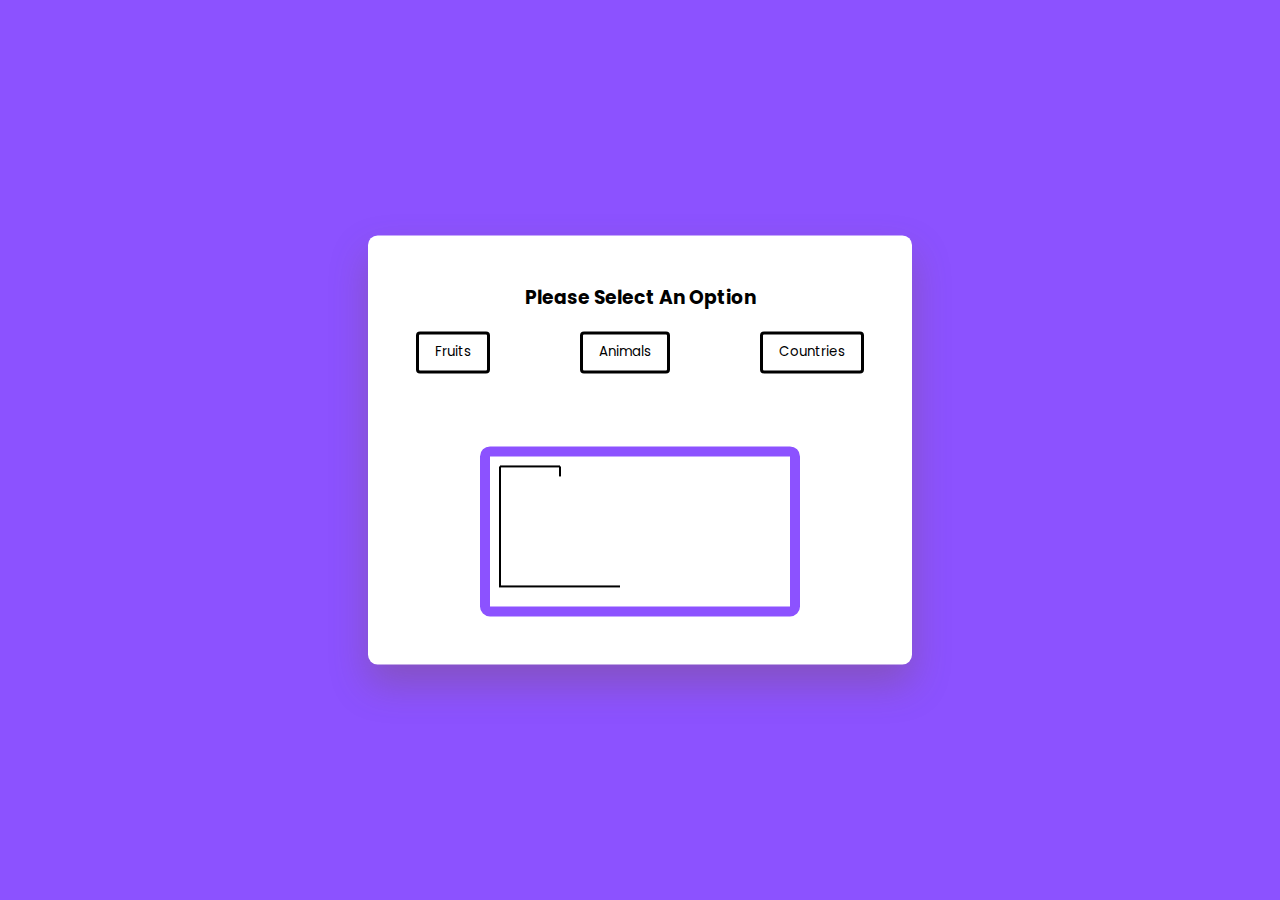
<file: hangman/templates/hangman/index.html>
<!DOCTYPE html>
<html lang="en">
  <head>
    <meta name="viewport" content="width=device-width, initial-scale=1.0" />
    <title>Hangman</title>
    <!-- Google Fonts -->
    <link
      href="https://fonts.googleapis.com/css2?family=Poppins:wght@400;600&display=swap"
      rel="stylesheet"
    />
    <!-- Stylesheet -->
    <style>
        * {
    padding: 0;
    margin: 0;
    box-sizing: border-box;
    font-family: "Poppins", sans-serif;
  }
  body {
    background-color: #8c52ff;
  }
  .container {
    font-size: 16px;
    background-color: #ffffff;
    width: 90vw;
    max-width: 34em;
    position: absolute;
    transform: translate(-50%, -50%);
    top: 50%;
    left: 50%;
    padding: 3em;
    border-radius: 0.6em;
    box-shadow: 0 1.2em 2.4em rgba(111, 85, 0, 0.25);
  }
  #options-container {
    text-align: center;
  }
  #options-container div {
    width: 100%;
    display: flex;
    justify-content: space-between;
    margin: 1.2em 0 2.4em 0;
  }
  #options-container button {
    padding: 0.6em 1.2em;
    border: 3px solid #000000;
    background-color: #ffffff;
    color: #000000;
    border-radius: 0.3em;
    text-transform: capitalize;
    cursor: pointer;
  }
  #options-container button:disabled {
    border: 3px solid #808080;
    color: #808080;
    background-color: #efefef;
  }
  #options-container button.active {
    background-color: #8c52ff;
    border: 3px solid #000000;
    color: #fff;
  }
  .letter-container {
    width: 100%;
    display: flex;
    flex-wrap: wrap;
    justify-content: center;
    gap: 0.6em;
  }
  #letter-container button {
    height: 2.4em;
    width: 2.4em;
    border-radius: 0.3em;
    background-color: #ffffff;
    cursor: pointer;
  }
  .new-game-popup {
    background-color: #ffffff;
    position: absolute;
    left: 0;
    top: 0;
    height: 100%;
    width: 100%;
    display: flex;
    align-items: center;
    justify-content: center;
    flex-direction: column;
    border-radius: 0.6em;
  }
  
  #user-input-section {
    display: flex;
    justify-content: center;
    font-size: 1.8em;
    margin: 0.6em 0 1.2em 0;
  }
  canvas {
    display: block;
    margin: auto;
    border: 10px solid #8c52ff;
    border-radius: 10px;
  }
  .hide {
    display: none;
  }
  #result-text h2 {
    font-size: 1.8em;
    text-align: center;
  }
  #result-text p {
    font-size: 1.25em;
    margin: 1em 0 2em 0;
  }
  #result-text span {
    font-weight: 600;
  }
  #new-game-button {
    font-size: 1.25em;
    padding: 0.5em 1em;
    background-color: #8c52ff;
    border: 3px solid #000000;
    color: #fff;
    border-radius: 0.2em;
    cursor: pointer;
  }
  .win-msg {
    color: #39d78d;
  }
  .lose-msg {
    color: #fe5152;
  }
    </style>
  </head>
  <body>
   
    <div class="container">
      <div id="options-container"></div>
      <div id="letter-container" class="letter-container hide"></div>
      <div id="user-input-section"></div>
      <canvas id="canvas"></canvas>
      <div id="new-game-container" class="new-game-popup hide">
        <div id="result-text"></div>
        <button id="new-game-button">New Game</button>
      </div>
    </div>
    <!-- Script -->
    <script>
      
      const letterContainer = document.getElementById("letter-container");
const optionsContainer = document.getElementById("options-container");
const userInputSection = document.getElementById("user-input-section");
const newGameContainer = document.getElementById("new-game-container");
const newGameButton = document.getElementById("new-game-button");
const canvas = document.getElementById("canvas");
const resultText = document.getElementById("result-text");

//Options values for buttons
let options = {
  fruits: [
    "Apple",
    "Blueberry",
    "Mandarin",
    "Pineapple",
    "Pomegranate",
    "Watermelon",
  ],
  animals: ["Hedgehog", "Rhinoceros", "Squirrel", "Panther", "Walrus", "Zebra"],
  countries: [
    "India",
    "Hungary",
    "Kyrgyzstan",
    "Switzerland",
    "Zimbabwe",
    "Dominica",
  ],
};

//count
let winCount = 0;
let count = 0;

let chosenWord = "";

//Display option buttons
const displayOptions = () => {
  optionsContainer.innerHTML += `<h3>Please Select An Option</h3>`;
  let buttonCon = document.createElement("div");
  for (let value in options) {
    buttonCon.innerHTML += `<button class="options" onclick="generateWord('${value}')">${value}</button>`;
  }
  optionsContainer.appendChild(buttonCon);
};

//Block all the Buttons
const blocker = () => {
  let optionsButtons = document.querySelectorAll(".options");
  let letterButtons = document.querySelectorAll(".letters");
  //disable all options
  optionsButtons.forEach((button) => {
    button.disabled = true;
  });

  //disable all letters
  letterButtons.forEach((button) => {
    button.disabled.true;
  });
  newGameContainer.classList.remove("hide");
};

//Word Generator
const generateWord = (optionValue) => {
  let optionsButtons = document.querySelectorAll(".options");
  //If optionValur matches the button innerText then highlight the button
  optionsButtons.forEach((button) => {
    if (button.innerText.toLowerCase() === optionValue) {
      button.classList.add("active");
    }
    button.disabled = true;
  });

  //initially hide letters, clear previous word
  letterContainer.classList.remove("hide");
  userInputSection.innerText = "";

  let optionArray = options[optionValue];
  //choose random word
  chosenWord = optionArray[Math.floor(Math.random() * optionArray.length)];
  chosenWord = chosenWord.toUpperCase();

  //replace every letter with span containing dash
  let displayItem = chosenWord.replace(/./g, '<span class="dashes">_</span>');

  //Display each element as span
  userInputSection.innerHTML = displayItem;
};

//Initial Function (Called when page loads/user presses new game)
const initializer = () => {
  winCount = 0;
  count = 0;

  //Initially erase all content and hide letteres and new game button
  userInputSection.innerHTML = "";
  optionsContainer.innerHTML = "";
  letterContainer.classList.add("hide");
  newGameContainer.classList.add("hide");
  letterContainer.innerHTML = "";

  //For creating letter buttons
  for (let i = 65; i < 91; i++) {
    let button = document.createElement("button");
    button.classList.add("letters");
    //Number to ASCII[A-Z]
    button.innerText = String.fromCharCode(i);
    //character button click
    button.addEventListener("click", () => {
      let charArray = chosenWord.split("");
      let dashes = document.getElementsByClassName("dashes");
      //if array contains clciked value replace the matched dash with letter else dram on canvas
      if (charArray.includes(button.innerText)) {
        charArray.forEach((char, index) => {
          //if character in array is same as clicked button
          if (char === button.innerText) {
            //replace dash with letter
            dashes[index].innerText = char;
            //increment counter
            winCount += 1;
            //if winCount equals word lenfth
            if (winCount == charArray.length) {
              resultText.innerHTML = `<h2 class='win-msg'>You Win!!</h2><p>The word was <span>${chosenWord}</span></p>`;
              //block all buttons
              blocker();
            }
          }
        });
      } else {
        //lose count
        count += 1;
        //for drawing man
        drawMan(count);
        //Count==6 because head,body,left arm, right arm,left leg,right leg
        if (count == 6) {
          resultText.innerHTML = `<h2 class='lose-msg'>You Lose!!</h2><p>The word was <span>${chosenWord}</span></p>`;
          blocker();
        }
      }
      //disable clicked button
      button.disabled = true;
    });
    letterContainer.append(button);
  }

  displayOptions();
  //Call to canvasCreator (for clearing previous canvas and creating initial canvas)
  let { initialDrawing } = canvasCreator();
  //initialDrawing would draw the frame
  initialDrawing();
};

//Canvas
const canvasCreator = () => {
  let context = canvas.getContext("2d");
  context.beginPath();
  context.strokeStyle = "#000";
  context.lineWidth = 2;

  //For drawing lines
  const drawLine = (fromX, fromY, toX, toY) => {
    context.moveTo(fromX, fromY);
    context.lineTo(toX, toY);
    context.stroke();
  };

  const head = () => {
    context.beginPath();
    context.arc(70, 30, 10, 0, Math.PI * 2, true);
    context.stroke();
  };

  const body = () => {
    drawLine(70, 40, 70, 80);
  };

  const leftArm = () => {
    drawLine(70, 50, 50, 70);
  };

  const rightArm = () => {
    drawLine(70, 50, 90, 70);
  };

  const leftLeg = () => {
    drawLine(70, 80, 50, 110);
  };

  const rightLeg = () => {
    drawLine(70, 80, 90, 110);
  };

  //initial frame
  const initialDrawing = () => {
    //clear canvas
    context.clearRect(0, 0, context.canvas.width, context.canvas.height);
    //bottom line
    drawLine(10, 130, 130, 130);
    //left line
    drawLine(10, 10, 10, 131);
    //top line
    drawLine(10, 10, 70, 10);
    //small top line
    drawLine(70, 10, 70, 20);
  };

  return { initialDrawing, head, body, leftArm, rightArm, leftLeg, rightLeg };
};

//draw the man
const drawMan = (count) => {
  let { head, body, leftArm, rightArm, leftLeg, rightLeg } = canvasCreator();
  switch (count) {
    case 1:
      head();
      break;
    case 2:
      body();
      break;
    case 3:
      leftArm();
      break;
    case 4:
      rightArm();
      break;
    case 5:
      leftLeg();
      break;
    case 6:
      rightLeg();
      break;
    default:
      break;
  }
};

//New Game
newGameButton.addEventListener("click", initializer);
window.onload = initializer;

    </script>
  </body>
</html>
</file>
